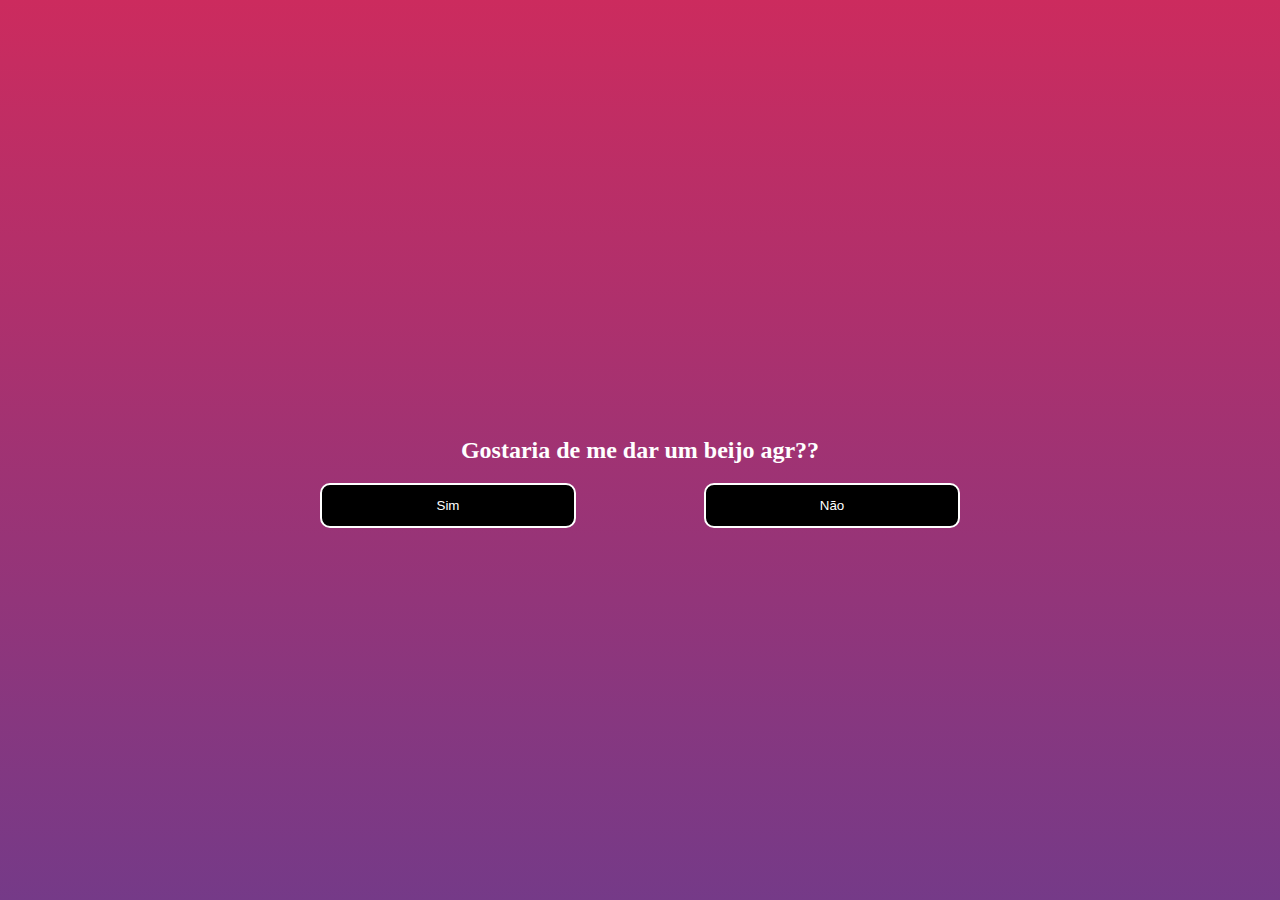
<file: index.html>
<!DOCTYPE html>
<html lang="pt-br">
<head>
    <meta charset="UTF-8">
    <meta name="viewport" content="width=device-width, initial-scale=1.0">
    <title>Pedido</title>
    <link rel="stylesheet" href="./style.css">
</head>
<body>

    <div class="content">
        <h2>Gostaria de me dar um beijo agr??</h2>
        <div class="botao">
            <a href="./pag2.html"><button class="sim">Sim</button></a>
            <button id="btnNao">Não</button>
        </div>

</div>
    <script>
        var meuBotao = document.getElementById("btnNao")

        meuBotao.addEventListener("mouseover", function () {
            var novoLeft = Math.floor(Math.random() * window.innerWidth);
            var novoTop = Math.floor(Math.random() * window.innerHeight);
            meuBotao.style.left = novoLeft + "px";
            meuBotao.style.top = novoTop + "px";
        });
    </script>


    
</body>
</html>
</file>
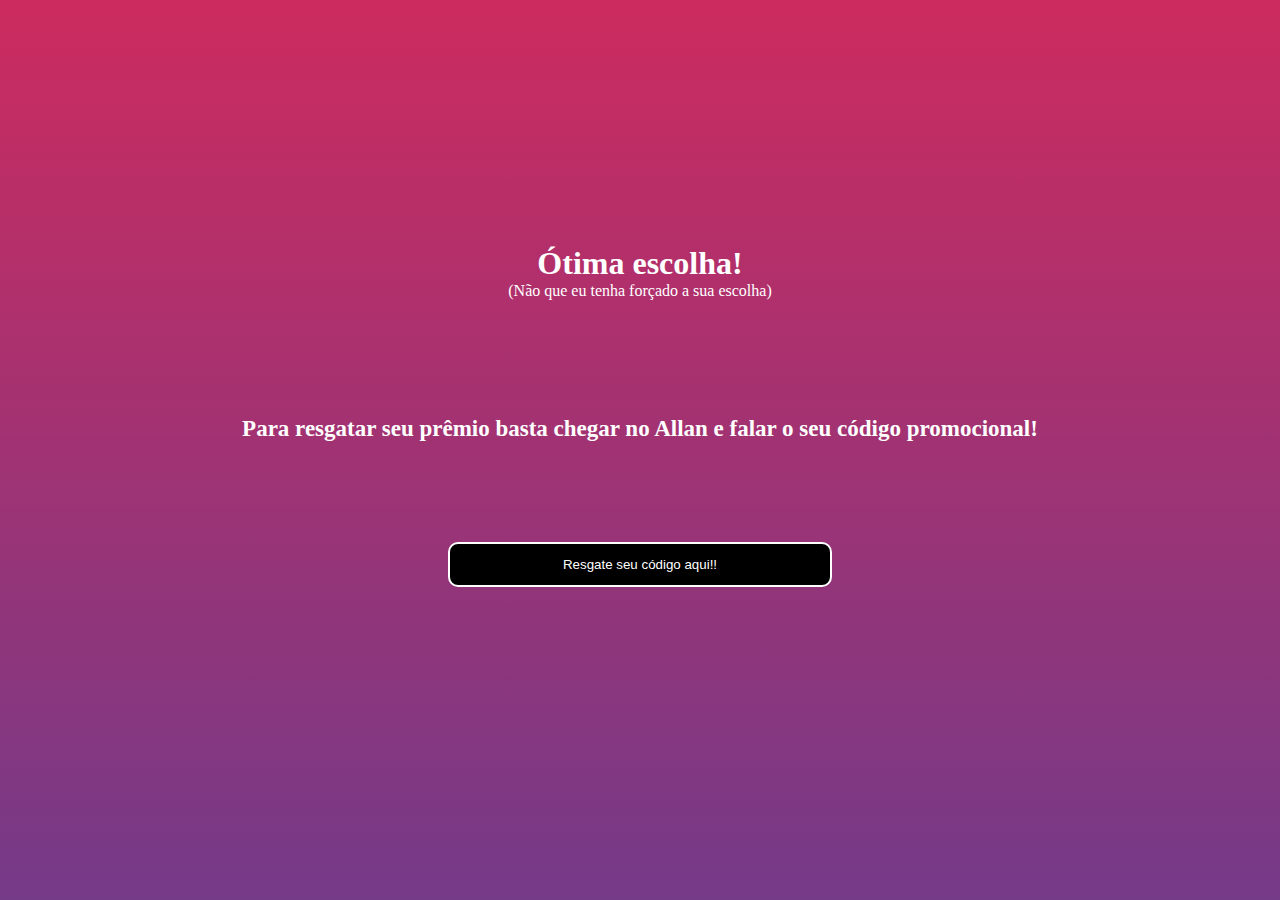
<file: pag2.html>
<!DOCTYPE html>
<html lang="pt-br">
<head>
    <meta charset="UTF-8">
    <meta name="viewport" content="width=device-width, initial-scale=1.0">
    <title>kkkkkkkkkkk</title>
    <link rel="stylesheet" href="./style2.css">
</head>
<body>
    <div class="content">
        <h1>Ótima escolha!</h1>
        <p>(Não que eu tenha forçado a sua escolha)</p>
        <h2>Para resgatar seu prêmio basta chegar no Allan e falar o seu código promocional!</h2>
        <button onclick="mudar()" id="btn">Resgate seu código aqui!!</button>
    </div>


    <script>
        function mudar(){
            document.getElementById("btn").innerHTML = "'Pfvr me beija'";
            document.getElementById("btn").style.backgroundColor="white";
            document.getElementById("btn").style.color="black";
            document.getElementById("btn").style.border="2px solid black";
        }
    </script>
</body>
</html>
</file>
<file: style.css>
body{
    margin: 0;
    background: linear-gradient(#cc2b5e, #753a88);
    width: 100vw;
    height: 100vh;
    
}

.content{
    display: flex;
    align-items: center;
    justify-content: center;
    flex-direction: column;
    width: 100vw;
    height: 100vh;
   
}
.content h2{
    color: white;
}

.sim{
    position: absolute;
    left: 25vw;
    background-color: black;
    color: white;
    border: 2px solid white;
    cursor: pointer;
    border-radius: 10px;
    width: 20vw;
    height: 5vh;
}

#btnNao{
    position: absolute;
    right: 25vw;
    background-color: black;
    color: white;
    border: 2px solid white;
    cursor: pointer;
    border-radius: 10px;
    width: 20vw;
    height: 5vh;
}
</file>
<file: style2.css>
body{
    margin: 0;
    background: linear-gradient(#cc2b5e, #753a88);
    width: 100vw;
    height: 100vh;
}

.content{
    display: flex;
    align-items: center;
    justify-content: center;
    flex-direction: column;
    /* width: 100vw; */
    height: 90vh;
    color: white;
}

.content p{
    margin-top: 0;
}
.content h1{
    margin-bottom: 0;
}

.content h2{
    margin: 100px 20px 0px 20px;
    text-align: center;
    font-size: 23px;
}

.content button{
    margin-top: 100px;
    background-color: black;
    color: white;
    border: 2px solid white;
    cursor: pointer;
    border-radius: 10px;
    width: 30vw;
    height: 5vh;
}

#btn:active{
    background-color: white;
    color: black;
}
</file>
